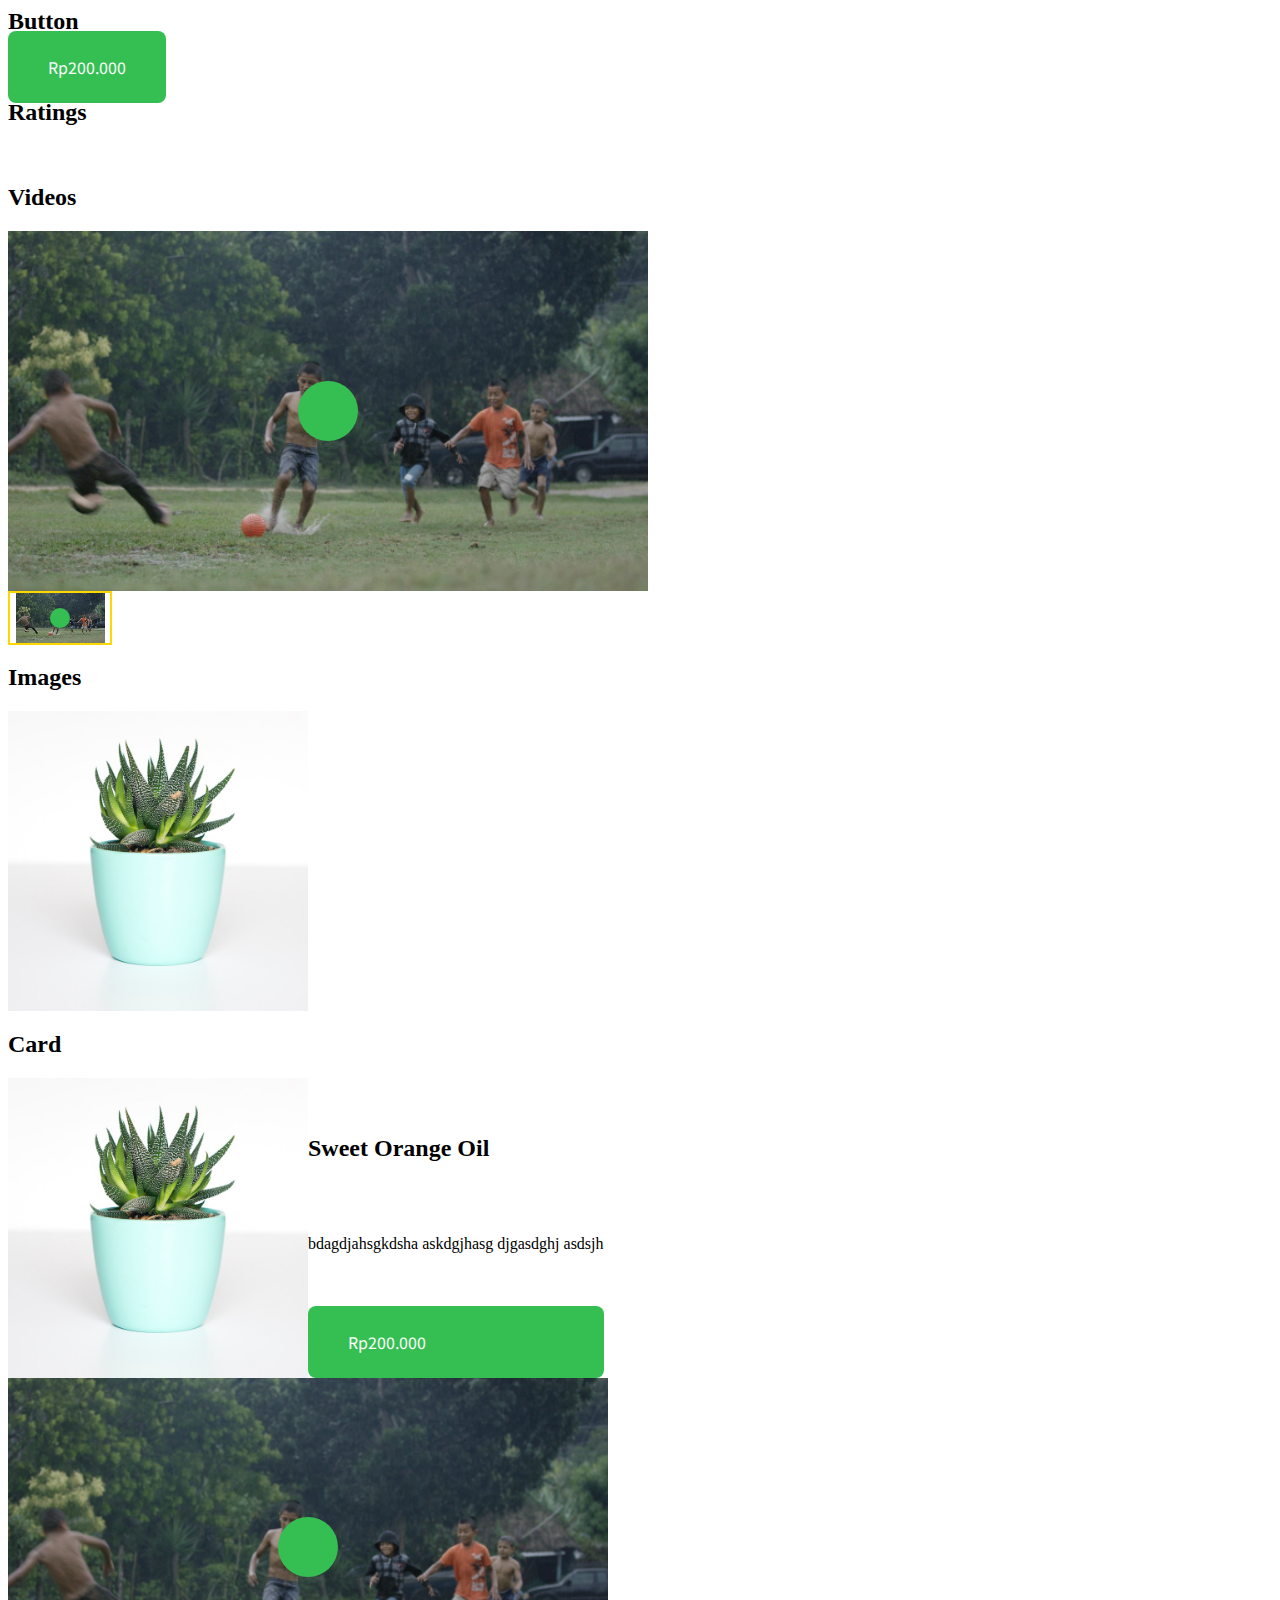
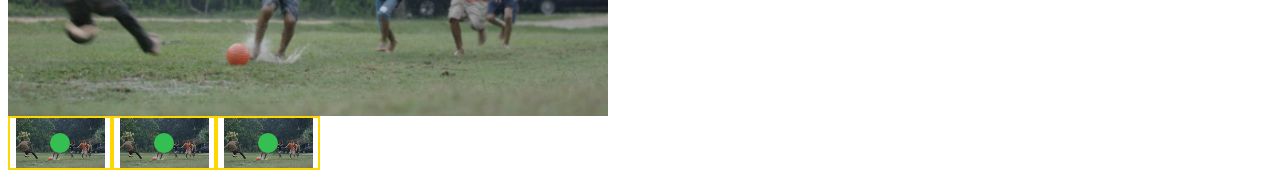
<file: components.html>
<html>
  <head>
    <title>Dribbble</title>
    <link rel="stylesheet" href="https://use.fontawesome.com/releases/v5.15.3/css/all.css" integrity="sha384-SZXxX4whJ79/gErwcOYf+zWLeJdY/qpuqC4cAa9rOGUstPomtqpuNWT9wdPEn2fk" crossorigin="anonymous">
    <link rel="stylesheet" href="css/style.css">
  </head>
  <body>


    <h2>Button</h2>
    <a class="button" href="">Rp200.000</a>

    <br>
    <h2>Ratings</h2>

    <div class="ratings">
      <i class="fas fa-star"></i>
      <i class="fas fa-star"></i>
      <i class="fas fa-star"></i>
      <i class="fas fa-star"></i>
      <i class="far fa-star"></i>
    </div>

    <br>
    <h2>Videos</h2>
    <div class="video-container">
      <video src="images/video.mp4"></video>
      <a href="" class="button-play-video"><i class="fas fa-play"></i></a>
    </div>

    <div class="video-container-small border-gold ">
      <video src="images/video.mp4"></video>
      <a href="" class="button-play-video small"><i class="fas fa-play"></i></a>
    </div>

    <h2>Images</h2>
    <div class="likeable-image">
      <img src="images/plant.jpg" alt="" >
      <a href="#"><i class="fas fa-heart"></i></a>

    </div>

    <h2>Card</h2>

    <div class="crazy-card">
      <div>
        <div class="likeable-image">
          <img src="images/plant.jpg" alt="" >
          <a href="#"><i class="fas fa-heart"></i></a>
        </div>
        <div class="card-information">
          <div class="ratings">
            <i class="fas fa-star"></i>
            <i class="fas fa-star"></i>
            <i class="fas fa-star"></i>
            <i class="fas fa-star"></i>
            <i class="far fa-star"></i>
          </div>
          <h2>Sweet Orange Oil</h2>
          <p>bdagdjahsgkdsha askdgjhasg djgasdghj asdsjh</p>
          <a class="button" href="">Rp200.000</a>
        </div>
      </div>
      <div class="video-container">
        <video src="images/video.mp4"></video>
        <a href="" class="button-play-video"><i class="fas fa-play"></i></a>
      </div>
      <div class="video-list">
        <div class="video-container-small border-gold ">
          <video src="images/video.mp4"></video>
          <a href="" class="button-play-video small"><i class="fas fa-play"></i></a>
        </div>

        <div class="video-container-small border-gold ">
          <video src="images/video.mp4"></video>
          <a href="" class="button-play-video small"><i class="fas fa-play"></i></a>
        </div>

        <div class="video-container-small border-gold ">
          <video src="images/video.mp4"></video>
          <a href="" class="button-play-video small"><i class="fas fa-play"></i></a>
        </div>
      </div>
    </div>


  </body>
</html>
</file>
<file: css/style.css>
@import url('https://fonts.googleapis.com/css2?family=Noto+Sans+JP&family=Raleway:wght@700&display=swap');

@import url('components/buttons.css');
@import url('components/ratings.css');
@import url('components/video.css');
@import url('components/images.css');
@import url('components/cards.css');

.border-gold {
  border: 2px solid gold;
}
</file>
